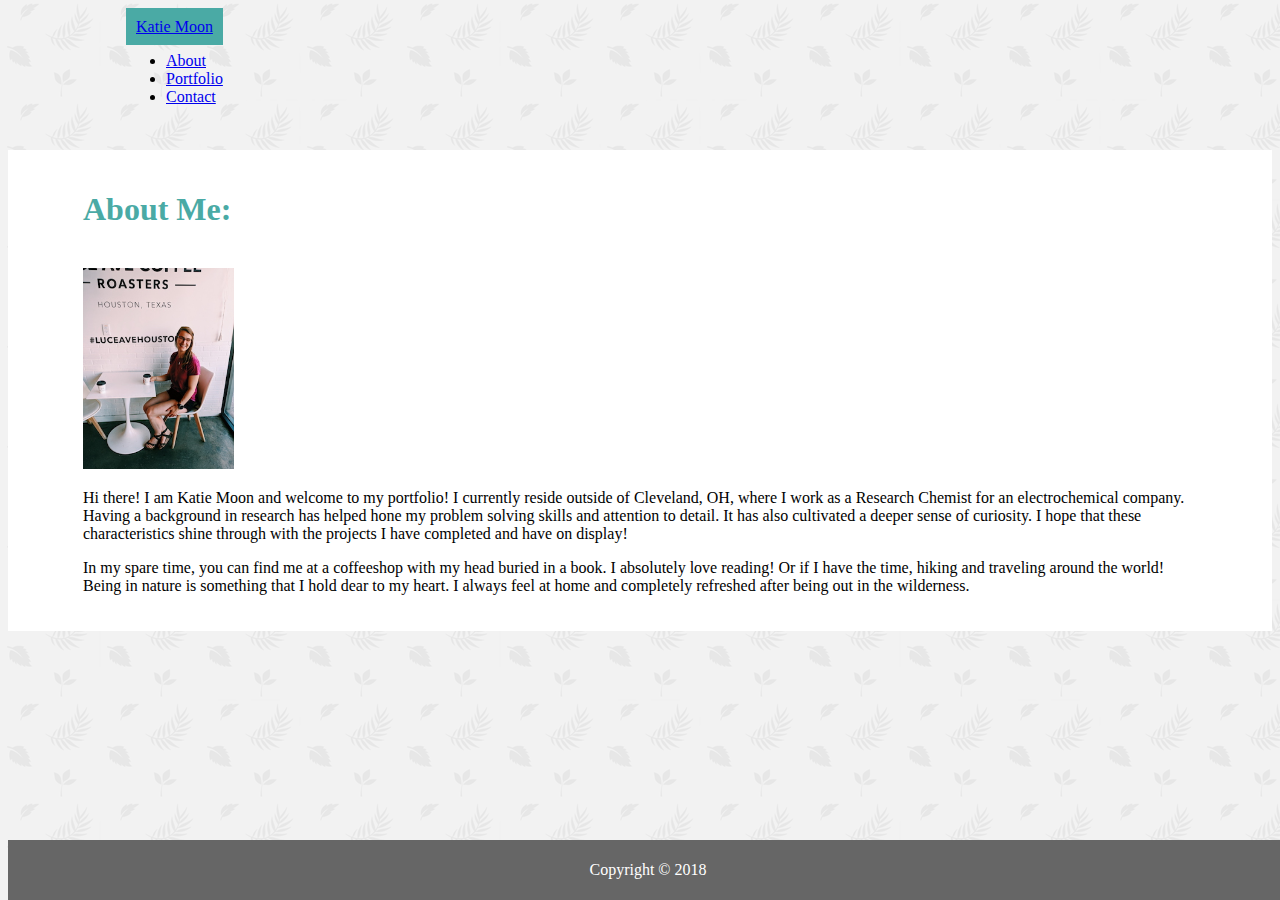
<file: index.html>
<!-- About Me page created with Bootstrap -->

<!DOCTYPE html>
<html lang="en">
<head>
    <meta charset="UTF-8">
    <meta name="viewport" content="width=device-width, initial-scale=1.0">
    <link rel="stylesheet" href="https://stackpath.bootstrapcdn.com/bootstrap/4.1.3/css/bootstrap.min.css" integrity="sha384-MCw98/SFnGE8fJT3GXwEOngsV7Zt27NXFoaoApmYm81iuXoPkFOJwJ8ERdknLPMO" crossorigin="anonymous">
    <link rel="stylesheet" type="text/css" href="css/style.css">
    <title>About Me</title>
</head>
<body>
    <nav class="navbar navbar-expand-lg navbar-light bg-light border-bottom">
        <a class="navbar-brand text-light" href="index.html">Katie Moon</a>
        <div class="navbar-expand d-flex flex-row-reverse bd-highlight" id="navbarNav">
          <ul class="navbar-nav">
            <li class="nav-item">
              <a class="nav-link" href="index.html">About</a>
            </li>
            <li class="nav-item">
              <a class="nav-link" href="portfolio.html">Portfolio</a>
            </li>
            <li class="nav-item">
                <a class="nav-link" href="contact.html">Contact</a>
            </li>
          </ul>
        </div>
    </nav>
<br>
    <div class="container border">
        <div class="row border-bottom justify-content-md-center">
            <div class="col-md-12 col-sm-12 col-xs-12">
                <h1>About Me:</h1>
            </div>
        </div>
        <br>
        <div class="row">
            <div class="col-md-3 col-sm-12 col-xs-12">
                <img id="bio-photo" src="images/luceavecoffeeme.jpg" alt="Luce-Ave-Coffee-Feat-Me" width="151" height="201">
            </div> 
            <div class="col-md-9 col-sm-12 col-xs-12">
                <p>
                    Hi there! I am Katie Moon and welcome to my portfolio! I currently reside outside of Cleveland, OH, where I work as a Research Chemist for an electrochemical company. Having a background in research has helped hone my problem solving skills and attention to detail. It has also cultivated a deeper sense of curiosity. I hope that these characteristics shine through with the projects I have completed and have on display!
                </p>
                <p>
                        In my spare time, you can find me at a coffeeshop with my head buried in a book. I absolutely love reading! Or if I have the time, hiking and traveling around the world! Being in nature is something that I hold dear to my heart. I always feel at home and completely refreshed after being out in the wilderness.    
                </p>
            </div>  
        </div>
    </div>
<br>
    <footer class="footer">
        <div class="container sticky-footer">
            <span>Copyright &copy; 2018</span>
        </div>
    </footer>
</body>
</html>
</file>
<file: css/style.css>
body {
    background-image: url("../images/leaves-pattern.png");
}

.navbar {
    padding: 10px 118px 10px 118px;
}

.navbar-brand {
    background-color: #4aaaa5;
    padding: 10px;
}

.border {
    padding: 20px;
    background-color: white;
    padding: 20px 75px 20px 75px;
}

h1 {
    color: #4aaaa5;
}

.btn {
    background-color: #4aaaa5;
}

h3 {
    background-color: #4aaaa5;
    color: white;
    width: 200px;
    text-align: center;
}

.footer {
    position: absolute;
    margin-top: 20px;
    bottom: 0;
    width: 100%;
    height: 60px;
    line-height: 60px;
    color: white;
    background-color: #666666;
    text-align: center;
}
</file>
